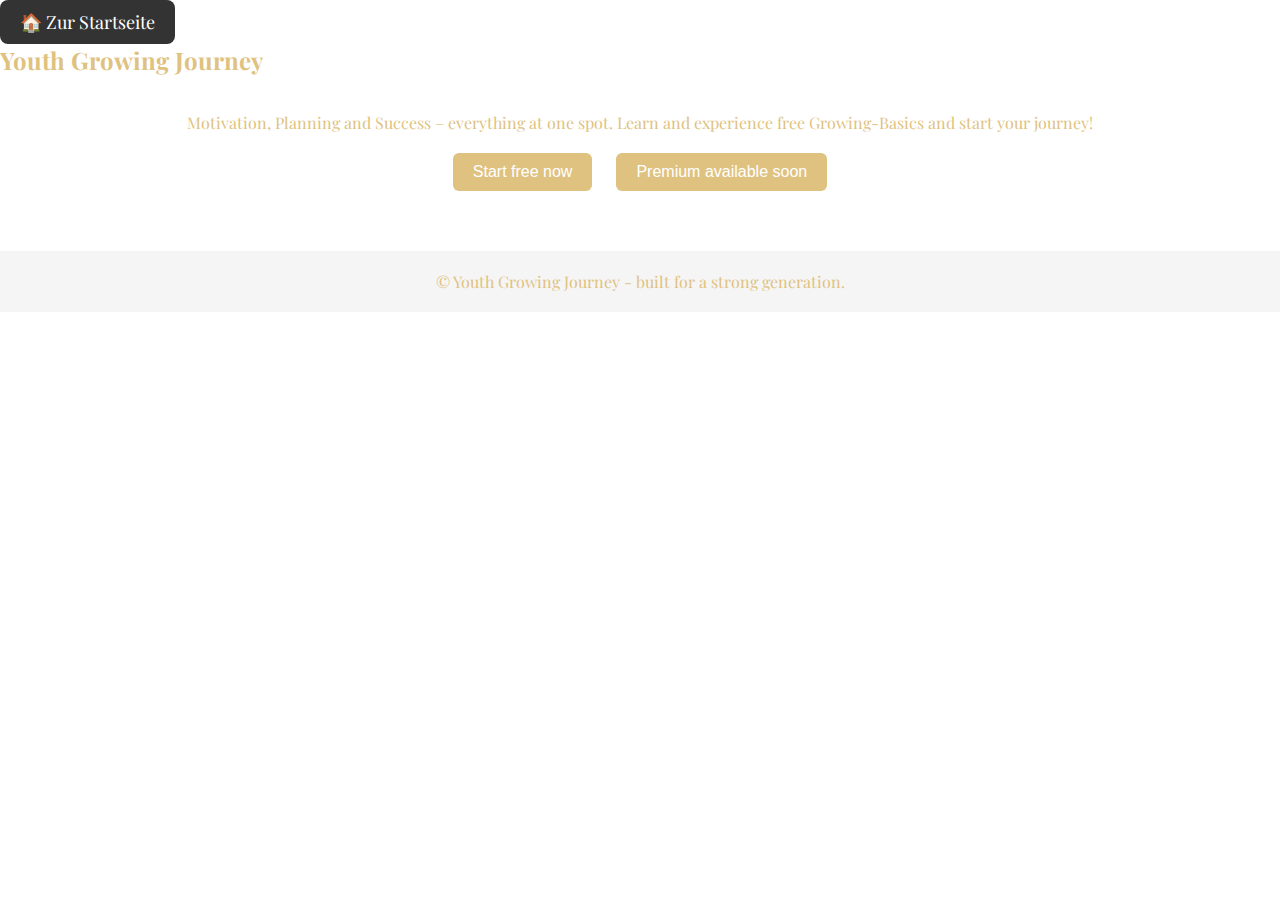
<file: index.html>
<!DOCTYPE html>
<html lang="de">
<head>
  <meta charset="UTF-8" />
  <meta name="viewport" content="width=device-width, initial-scale=1.0" />
  <title>YGJ</title>
 <link rel="stylesheet" 
   href="style.css" />
  <link href="https://fonts.googleapis.com/css2?family=Playfair+Display:wght@400;700&display=swap" rel="stylesheet">
</head>
<body>
  <header>
<a href="index.html" style="
  display: inline-block;
  padding: 10px 20px;
  background-color: #333;
  color: white;
  text-decoration: none;
  border-radius: 8px;
  font-size: 18px;
">
  🏠 Zur Startseite
</a>

    <h1>Youth Growing Journey</h1>
  </header>
  <section class="intro">
    <p>Motivation, Planning and Success – everything at one spot. Learn and experience free Growing-Basics and start your journey!</p>
    <div class="buttons">
      <button class="btn">Start free now</button>
      <button class="btn">Premium available soon</button>
    </div>
  </section>
  <footer>
    &copy; Youth Growing Journey - built for a strong generation.
  </footer>
  <script src="script.js"></script>
</body>
</html>
</file>
<file: style.css>
body {
  margin: 0;
  font-family: 'Playfair Display', serif;
  background: white;
  color: #e0c280;
}
.modal-overlay {
  position: fixed;
  top: 0;
  left: 0;
  width: 100%;
  height: 100%;
  background: rgba(0, 0, 0, 0.6);
  display: flex;
  justify-content: center;
  align-items: center;
  z-index: 1000;
}

.modal-content {
  background: white;
  padding: 2rem;
  border-radius: 12px;
  text-align: center;
  max-width: 300px;
  box-shadow: 0 0 20px gold;
}

.modal-content p {
  font-size: 1.2rem;
  margin-bottom: 1rem;
}

}
 header {
      display: flex;
      align-items: center;
      padding: 10px 20px;
      background-color: #1a1a1a;
      color: white;
    }

    header a.home-btn {
      display: inline-flex;
      align-items: center;
      justify-content: center;
      background-color: #e0c280;
      border-radius: 8px;
      padding: 8px;
      margin-right: 20px;
      text-decoration: none;
    }

    header a.home-btn img {
      width: 40px;
      height: 40px;
    }

    header h1 {
      margin: 0;
      font-size: 24px;
      font-family: 'Playfair Display', serif;
    }
.menu-btn {
  background-color: #e0c280;
  color: white;
  border: none;
  font-size: 28px;
  border-radius: 8px;
  padding: 6px 12px;
  cursor: pointer;
}

.sidebar {
  position: fixed;
  top: 0;
  right: -250px;
  width: 250px;
  height: 100%;
  background-color: #333;
  color: white;
  padding: 20px;
  transition: right 0.3s ease-in-out;
  z-index: 1000;
}

.sidebar.open {
  right: 0;
}

.sidebar button {
  display: block;
  width: 100%;
  margin-bottom: 10px;
  background-color: #e0c280;
  color: white;
  border: none;
  padding: 10px;
  border-radius: 6px;
  cursor: pointer;
  font-size: 16px;
}
    .intro {
      padding: 20px;
      text-align: center;
    }

    .buttons {
      margin-top: 20px;
    }

    .btn {
      padding: 10px 20px;
      margin: 0 10px;
      background-color: #e0c280;
      color: white;
      border: none;
      border-radius: 6px;
      cursor: pointer;
      font-size: 16px;
    }

    footer {
      margin-top: 40px;
      text-align: center;
      padding: 20px;
      background-color: #f5f5f5;
    }
</file>
